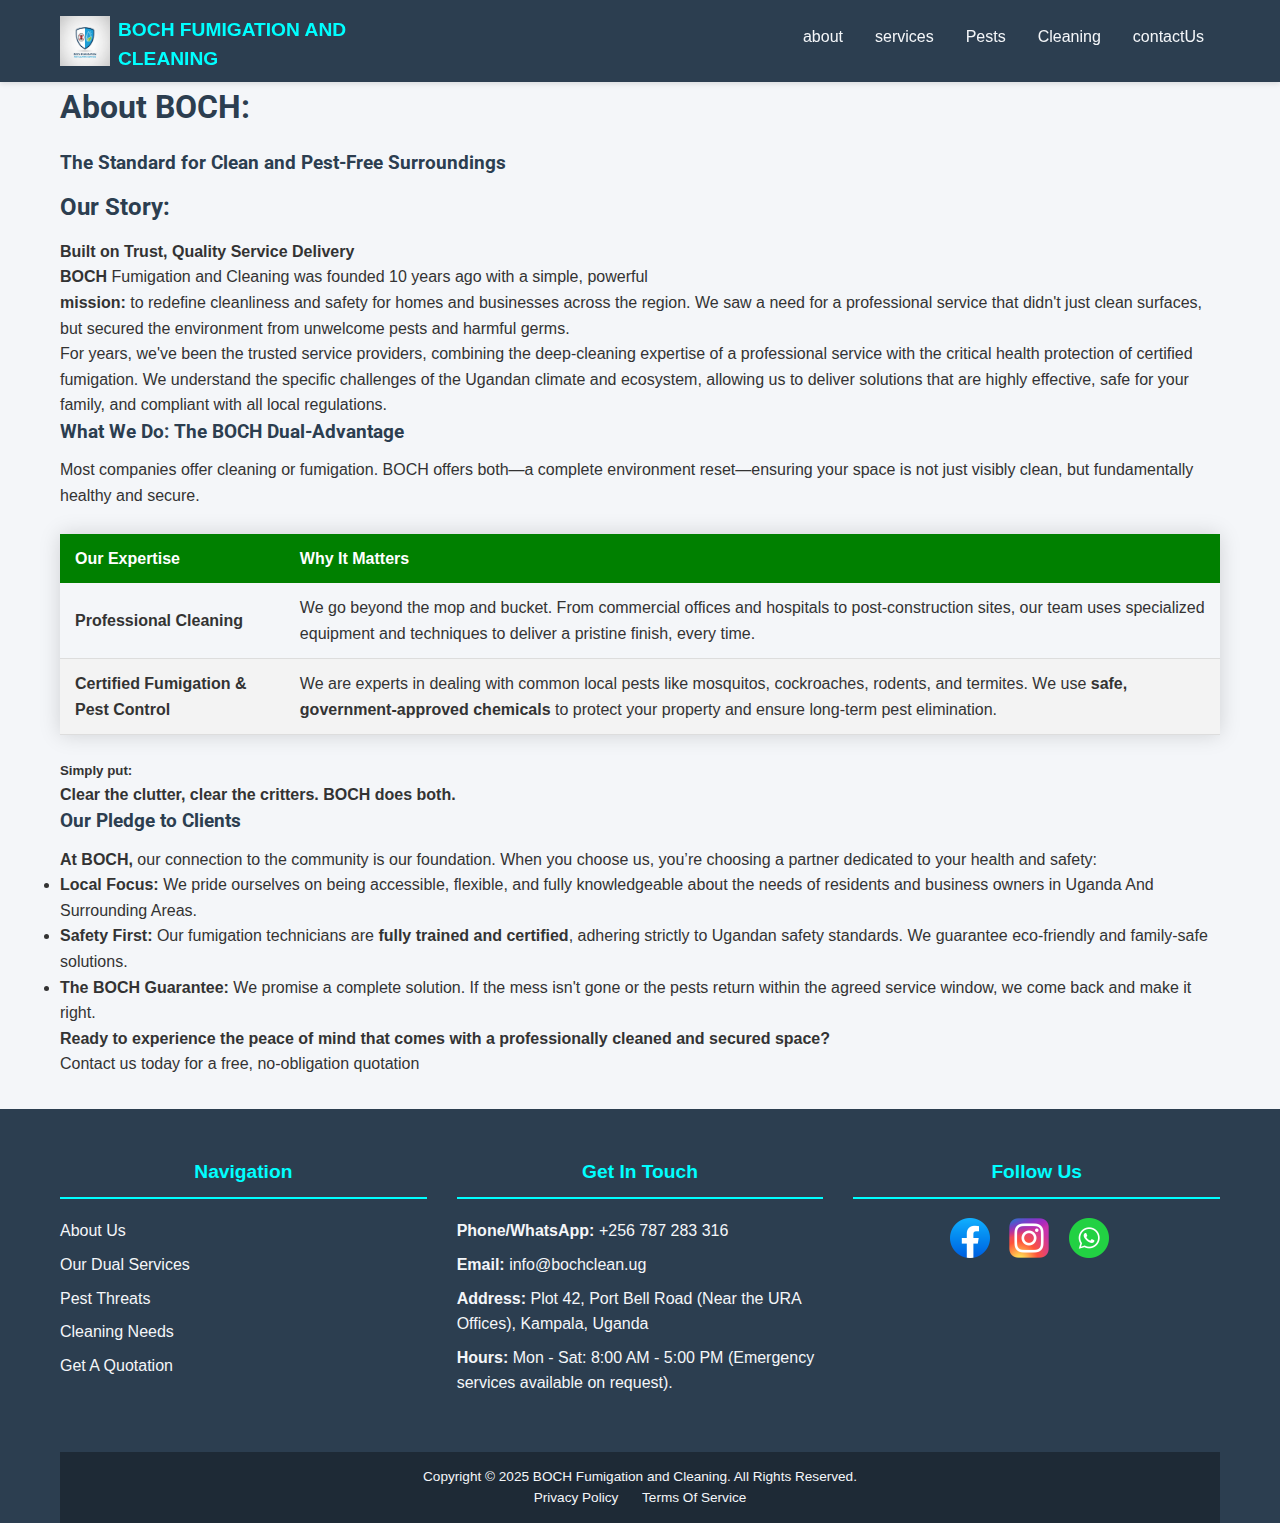
<file: about/index.html>
<!DOCTYPE html>
<html lang="en">

<head>
    <meta charset="UTF-8">
    <meta name="viewport" content="width=device-width, initial-scale=1.0">
    <title>About BOCH Fumigation</title>
    <link rel="icon" type="image/png" sizes="32x32" href="../assets/logos/BOCH_Logo.png">
    <link rel="apple-touch-icon" sizes="180x180" href="../assets/logos/BOCH_Logo.png">
    <link rel="stylesheet" href="../assets/css/style.css">
    <link rel="stylesheet" href="../assets/css/tables.css">
</head>

<body>

    <header class="header-bar">
        <div class="container heading">
            <div class="logo">
                <a href="../">
                    <div class="c-logo-name">
                        <img src="../assets/logos/BOCH_Logo.png" alt="BOCH_Logo" width="50" height="50">
                        <div class="c-name">
                            <p>BOCH FUMIGATION AND</p>
                            <p>CLEANING</p>
                        </div>
                    </div>
                </a>
            </div>
            <nav>
                <button class="menu-toggle" aria-expanded="false" aria-controls="menu-list">
                    <img src="../assets/icons/menu_40x40.svg" class="open-menu" alt="Menu Open">
                    <img src="../assets/icons/close_40x40.svg" class="close-menu" alt="Close Menu">
                </button>
                <ul class="nav-menu-list" id="menu-list">
                    <a href="../about">
                        <li>about</li>
                    </a>
                    <a href="../services">
                        <li>services</li>
                    </a>
                    <a href="../pests">
                        <li>Pests</li>
                    </a>
                    <a href="../cleaning">
                        <li>Cleaning</li>
                    </a>
                    <a href="../contactUs">
                        <li>contactUs</li>
                    </a>
                </ul>
            </nav>
        </div>

    </header>

    <div class="container">
        <h1>About BOCH:</h1>
        <h3>The Standard for Clean and Pest-Free Surroundings</h3>
        <h2>Our Story:</h2>
        <h4>Built on Trust, Quality Service Delivery</h4>
        <p><b>BOCH</b> Fumigation and Cleaning was founded 10 years ago with a simple, powerful </p>
        <p><b>mission: </b>to redefine cleanliness and safety for homes and businesses across the region. We saw a need
            for
            a
            professional service that didn't just clean surfaces, but secured the environment from unwelcome pests and
            harmful
            germs.</p>
        <p>For years, we've been the trusted service providers, combining the deep-cleaning expertise of a professional
            service
            with the critical health protection of certified fumigation. We understand the specific challenges of the
            Ugandan
            climate and ecosystem, allowing us to deliver solutions that are highly effective, safe for your family, and
            compliant with all local regulations.</p>
        <h3>What We Do: The BOCH Dual-Advantage</h3>
        <p>Most companies offer cleaning or fumigation. BOCH offers both—a complete environment reset—ensuring your
            space is
            not
            just visibly clean, but fundamentally healthy and secure.</p>
        <table>
            <thead>
                <tr>
                    <th>Our Expertise</th>
                    <th>Why It Matters</th>
                </tr>
            </thead>
            <tbody>
                <tr>
                    <td><b>Professional Cleaning</b></td>
                    <td>
                        <p>We go beyond the mop and bucket. From commercial offices and hospitals to post-construction
                            sites,
                            our team uses specialized equipment and techniques to deliver a pristine finish, every time.
                        </p>
                    </td>
                </tr>
                <tr>
                    <td><b>Certified Fumigation & Pest Control</b></td>
                    <td>
                        <p>We are experts in dealing with common local pests like mosquitos, cockroaches, rodents, and
                            termites.
                            We use <b>safe, government-approved chemicals</b> to protect your property and ensure
                            long-term
                            pest
                            elimination.</p>
                    </td>
                </tr>
            </tbody>
        </table>
        <p><b>
                <h5>Simply put:</h5> Clear the clutter, clear the critters. BOCH does both.
            </b></p>
        <h3>Our Pledge to Clients</h3>
        <p><b>At BOCH,</b> our connection to the community is our foundation. When you choose us, you’re choosing a
            partner
            dedicated to your health and safety:</p>
        <ul>
            <li><b>Local Focus:</b> We pride ourselves on being accessible, flexible, and fully knowledgeable about the
                needs of
                residents and business owners in Uganda And Surrounding Areas.</li>
            <li><b>Safety First: </b> Our fumigation technicians are <b>fully trained and certified</b>, adhering
                strictly
                to
                Ugandan safety standards. We guarantee eco-friendly and family-safe solutions.</li>
            <li><b>The BOCH Guarantee: </b> We promise a complete solution. If the mess isn't gone or the pests return
                within
                the agreed service window, we come back and make it right.</li>
        </ul>
        <p><b>Ready to experience the peace of mind that comes with a professionally cleaned and secured space?</b></p>
        <p>Contact us today for a free, no-obligation quotation</p>
    </div>

    <footer class="footer-bar">
        <div class="container">
            <div class="main-footer">
                <div class="footer-col for-navigation">
                    <ul>
                        <h4>Navigation</h4>
                        <a href="../about">
                            <li>About Us</li>
                        </a>
                        <a href="../services">
                            <li>Our Dual Services</li>
                        </a>
                        <a href="../pests">
                            <li>Pest Threats</li>
                        </a>
                        <a href="../cleaning">
                            <li>Cleaning Needs</li>
                        </a>
                        <a href="../contactUs">
                            <li>Get A Quotation</li>
                        </a>
                    </ul>
                </div>
                <div class="footer-col for-contacts">
                    <h4>Get In Touch</h4>
                    <ul>
                        <li><b>Phone/WhatsApp:</b> +256 787 283 316</li>
                        <li><b>Email:</b> info@bochclean.ug</li>
                        <li><b>Address: </b> Plot 42, Port Bell Road (Near the URA Offices), Kampala, Uganda</li>
                        <li><b>Hours:</b> Mon - Sat: 8:00 AM - 5:00 PM (Emergency services available on request).
                        </li>
                    </ul>

                </div>
                <div class="footer-col for-socials">
                    <h4>Follow Us</h4>
                    <a href="https://www.facebook.com/boch44services"><i class="boch-facebook"><img
                                src="../assets/logos/facebook_logo.png" alt="Boch-Facebook" width="40"></i></a>
                    <a href="https://www.instagram.com/boch_cleaning_and_fumigation_s"><i class="boch-instagram"><img
                                src="../assets/logos/Instagram_logo.png" alt="Boch-Instagram" width="40"></i></a>
                    <a href="https://wa.me/256787283316"><i class="boch-whatsapp"><img
                                src="../assets/logos/WhatsApp_logo_green.png" alt="Boch-WhatasApp" width="40"></i></a>
                </div>
            </div>
            <div class="bottom-bar">
                <p>Copyright &copy 2025 BOCH Fumigation and Cleaning. All Rights Reserved.</p>
                <a href="../privacy_policy"><span>Privacy Policy</span></a>
                <a href="../terms_of_service"><span>Terms Of Service</span></a>
            </div>
        </div>

    </footer>
    <script src="../assets/js/nav-menu.js" defer></script>

</body>

</html>
</file>
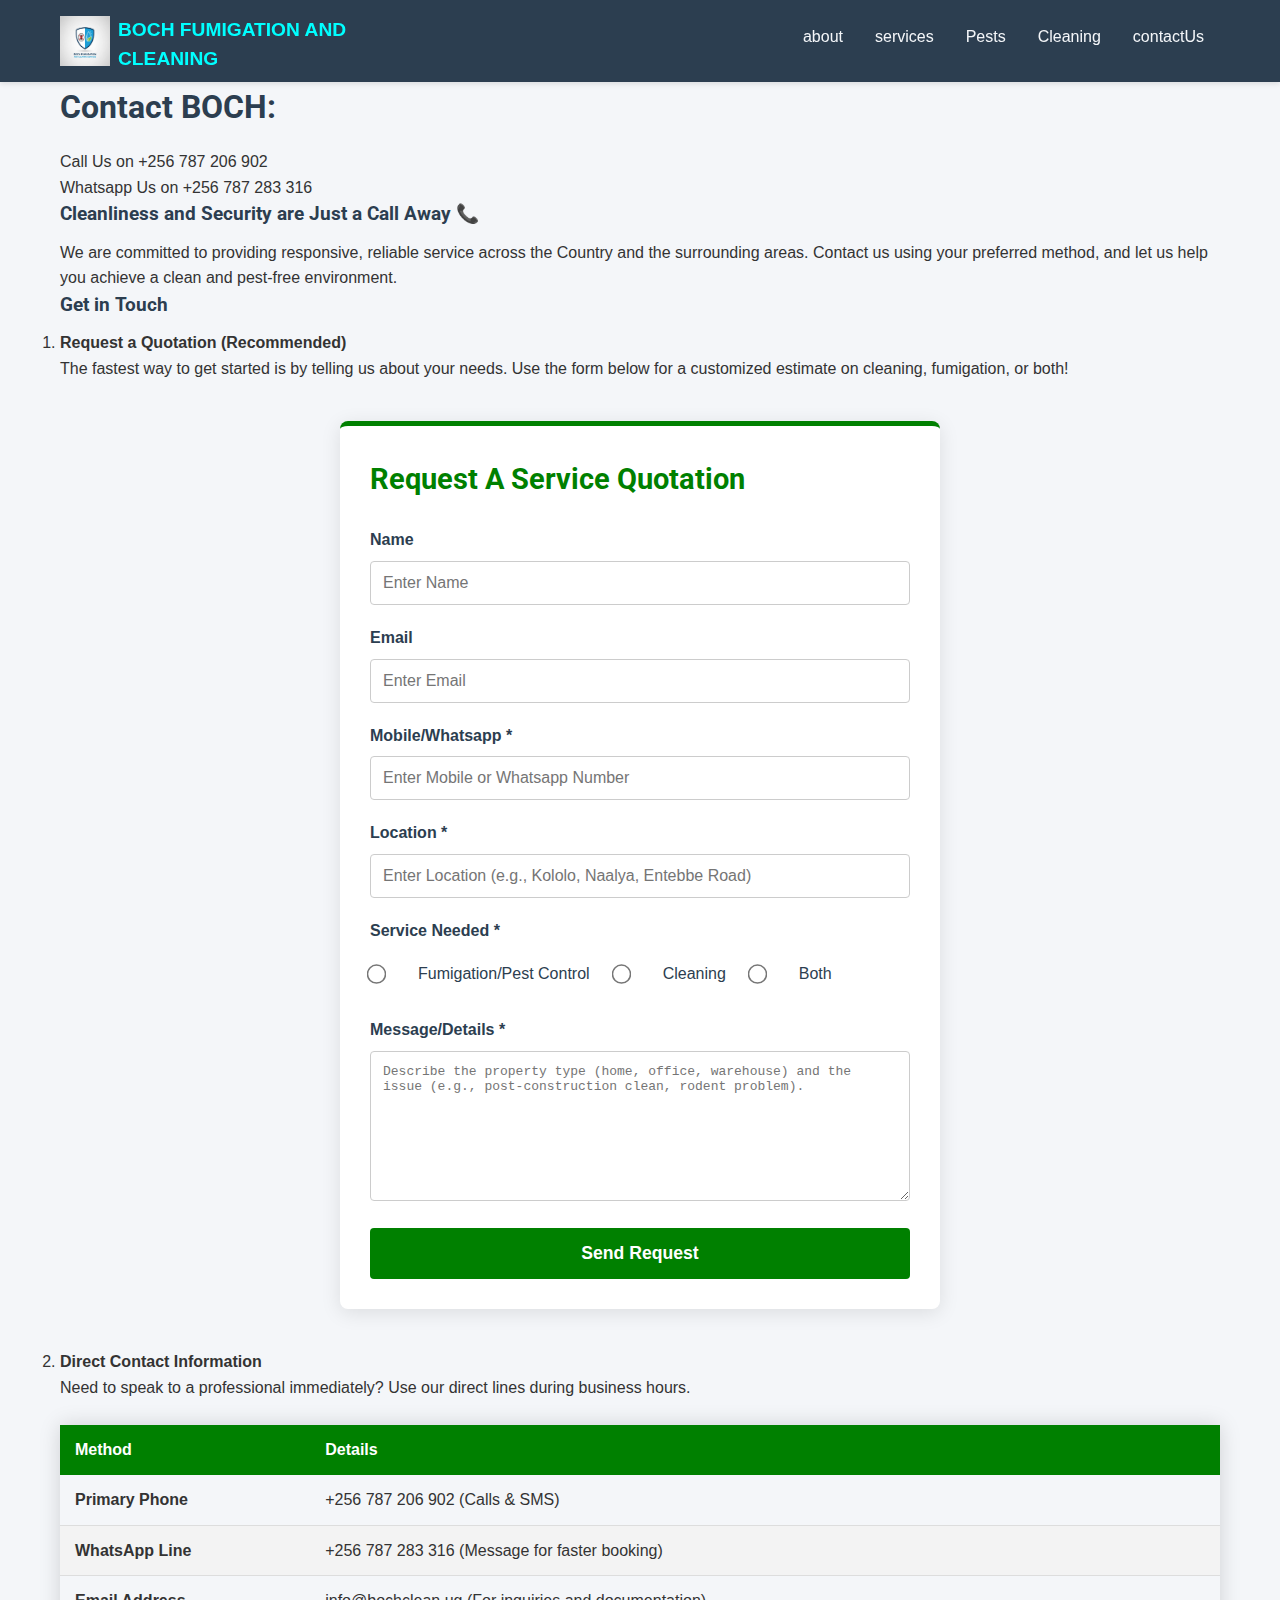
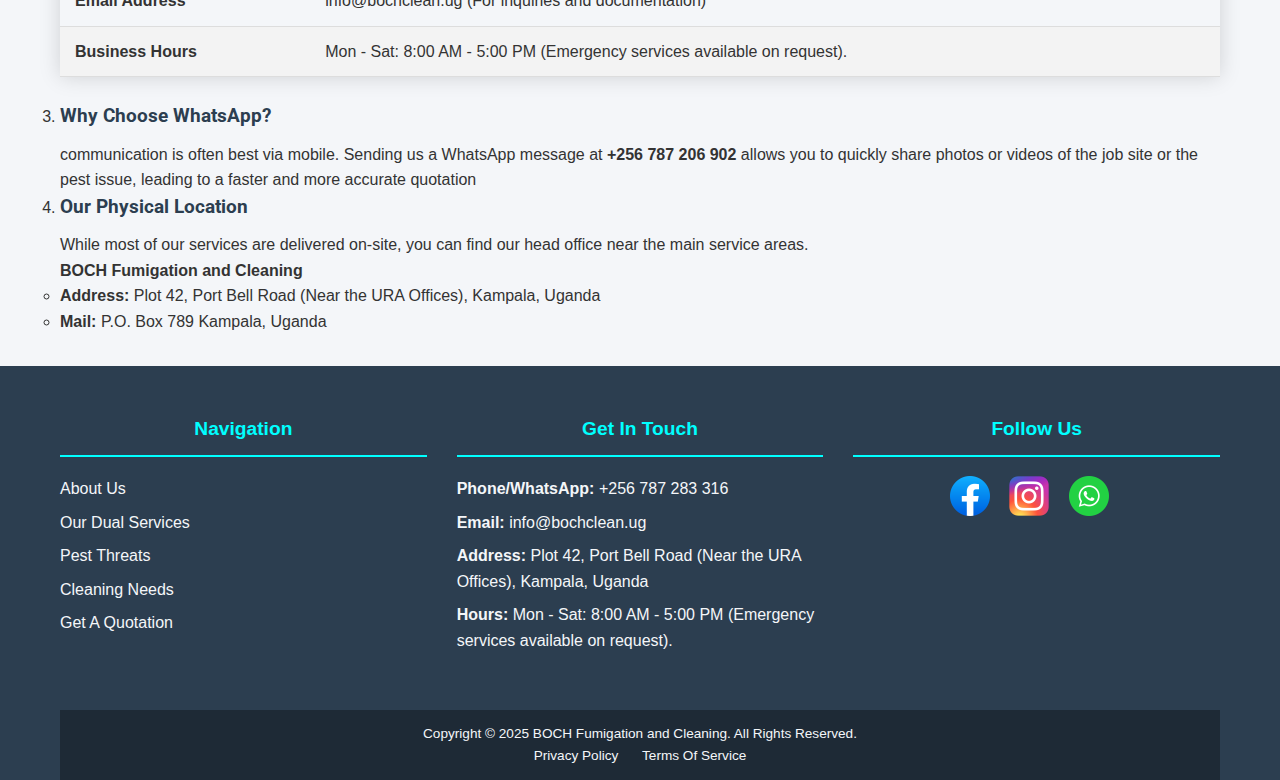
<file: contactUs/index.html>
<!DOCTYPE html>
<html lang="en">

<head>
    <meta charset="UTF-8">
    <meta name="viewport" content="width=device-width, initial-scale=1.0">
    <title>Contact BOCH Fumigation</title>
    <link rel="icon" type="image/png" sizes="32x32" href="../assets/logos/BOCH_Logo.png">
    <link rel="apple-touch-icon" sizes="180x180" href="../assets/logos/BOCH_Logo.png">
    <link rel="stylesheet" href="../assets/css/style.css">
    <link rel="stylesheet" href="../assets/css/tables.css">
    <link rel="stylesheet" href="../assets/css/forms.css">
</head>

<body>

    <header class="header-bar">
        <div class="container heading">
            <div class="logo">
                <a href="../">
                    <div class="c-logo-name">
                        <img src="../assets/logos/BOCH_Logo.png" alt="BOCH_Logo" width="50" height="50">
                        <div class="c-name">
                            <p>BOCH FUMIGATION AND</p>
                            <p>CLEANING</p>
                        </div>
                    </div>
                </a>
            </div>
            <nav>
                <button class="menu-toggle" aria-expanded="false" aria-controls="menu-list">
                    <img src="../assets/icons/menu_40x40.svg" class="open-menu" alt="Menu Open">
                    <img src="../assets/icons/close_40x40.svg" class="close-menu" alt="Close Menu">
                </button>
                <ul class="nav-menu-list" id="menu-list">
                    <a href="../about">
                        <li>about</li>
                    </a>
                    <a href="../services">
                        <li>services</li>
                    </a>
                    <a href="../pests">
                        <li>Pests</li>
                    </a>
                    <a href="../cleaning">
                        <li>Cleaning</li>
                    </a>
                    <a href="../contactUs">
                        <li>contactUs</li>
                    </a>
                </ul>
            </nav>
        </div>

    </header>

    <div class="container">
        <h1>Contact BOCH: </h1>
        <div class="call-to-action">
            <p>Call Us on +256 787 206 902</p>
            <p>Whatsapp Us on +256 787 283 316</p>
            <!-- <p>Email Us on </p> -->
        </div>
        <h3>Cleanliness and Security are Just a Call Away 📞</h3>
        <p>We are committed to providing responsive, reliable service across the Country and the surrounding areas.
            Contact
            us
            using your preferred method, and let us help you achieve a clean and pest-free environment.</p>
        <h3>Get in Touch</h3>
        <ol>
            <li><b>Request a Quotation (Recommended)</b>
                <p>The fastest way to get started is by telling us about your needs. Use the form below for a customized
                    estimate on cleaning, fumigation, or both!</p>
                <form action="" id="form" class="form" novalidate>
                    <h2>Request A Service Quotation</h2>
                    <div class="form-group">
                        <label for="full-name">Name</label>
                        <input type="text" name="full-name" id="full-name" placeholder="Enter Name">
                    </div>
                    <div class="form-group">
                        <label for="user-email">Email</label>
                        <input type="email" name="user-email" id="user-email" placeholder="Enter Email">
                    </div>
                    <div class="form-group">
                        <label for="mobile">Mobile/Whatsapp *</label>

                        <input type="text" name="mobile" id="mobile" required
                            placeholder="Enter Mobile or Whatsapp Number">
                    </div>
                    <div class="form-group">
                        <label for="location">Location *</label>
                        <input type="text" name="location" id="location" required
                            placeholder="Enter Location (e.g., Kololo, Naalya, Entebbe Road)">
                    </div>
                    <div class="form-group service-type">
                        <label>Service Needed *</label>
                        <div class="radio-options">
                            <input type="radio" id="fumigation" name="serviceType" value="fumigation">
                            <label for="fumigation">Fumigation/Pest Control</label>
                            <input type="radio" name="service" id="cleaning" name="serviceType" value="cleaning">
                            <label for="cleaning">Cleaning</label>
                            <input type="radio" name="service" id="both" name="serviceType" value="both">
                            <label for="both">Both</label>
                        </div>
                    </div>
                    <div class="form-group">
                        <label for="description">Message/Details *</label>
                        <textarea name="description" id="description" required
                            placeholder="Describe the property type (home, office, warehouse) and the issue (e.g., post-construction clean, rodent problem)."></textarea>
                    </div>


                    <button type="submit" class="submit-button">Send Request</button>
                    <p id="form-alert-meassage" class="message-area"></p>
                </form>
            </li>
            <li><b>Direct Contact Information</b>
                <p>Need to speak to a professional immediately? Use our direct lines during business hours.</p>
                <table>
                    <thead>
                        <tr>
                            <th>Method</th>
                            <th>Details</th>
                        </tr>
                    </thead>
                    <tbody>
                        <tr>
                            <td><b>Primary Phone</b></td>
                            <td>
                                <p>+256 787 206 902 (Calls & SMS)</p>
                            </td>
                        </tr>
                        <tr>
                            <td><b>WhatsApp Line</b></td>
                            <td>
                                <p>+256 787 283 316 (Message for faster booking)</p>
                            </td>
                        </tr>
                        <tr>
                            <td><b>Email Address</b></td>
                            <td>
                                <p>info@bochclean.ug (For inquiries and documentation)</p>
                            </td>
                        </tr>
                        <tr>
                            <td><b>Business Hours</b></td>
                            <td>
                                <p>Mon - Sat: 8:00 AM - 5:00 PM (Emergency services available on request).</p>
                            </td>
                        </tr>
                    </tbody>
                </table>
            </li>
            <li>
                <h3>Why Choose WhatsApp?</h3>
                <p>communication is often best via mobile. Sending us a WhatsApp message at <b>+256 787 206 902</b>
                    allows
                    you
                    to quickly share photos or videos of the job site or the pest issue, leading to a faster and more
                    accurate
                    quotation</p>
            </li>
            <li>
                <h3>Our Physical Location</h3>
                <p>While most of our services are delivered on-site, you can find our head office near the main service
                    areas.
                </p>
                <p><b>BOCH Fumigation and Cleaning</b></p>
                <ul>
                    <li><b>Address: </b> Plot 42, Port Bell Road (Near the URA Offices), Kampala, Uganda</li>
                    <li><b>Mail: </b> P.O. Box 789 Kampala, Uganda</li>
                </ul>

            </li>
        </ol>

    </div>

    <footer class="footer-bar">
        <div class="container">
            <div class="main-footer">
                <div class="footer-col for-navigation">
                    <ul>
                        <h4>Navigation</h4>
                        <a href="../about">
                            <li>About Us</li>
                        </a>
                        <a href="../services">
                            <li>Our Dual Services</li>
                        </a>
                        <a href="../pests">
                            <li>Pest Threats</li>
                        </a>
                        <a href="../cleaning">
                            <li>Cleaning Needs</li>
                        </a>
                        <a href="../contactUs">
                            <li>Get A Quotation</li>
                        </a>
                    </ul>
                </div>
                <div class="footer-col for-contacts">
                    <h4>Get In Touch</h4>
                    <ul>
                        <li><b>Phone/WhatsApp:</b> +256 787 283 316</li>
                        <li><b>Email:</b> info@bochclean.ug</li>
                        <li><b>Address: </b> Plot 42, Port Bell Road (Near the URA Offices), Kampala, Uganda</li>
                        <li><b>Hours:</b> Mon - Sat: 8:00 AM - 5:00 PM (Emergency services available on request).
                        </li>
                    </ul>

                </div>
                <div class="footer-col for-socials">
                    <h4>Follow Us</h4>
                    <a href="https://www.facebook.com/boch44services"><i class="boch-facebook"><img
                                src="../assets/logos/facebook_logo.png" alt="Boch-Facebook" width="40"></i></a>
                    <a href="https://www.instagram.com/boch_cleaning_and_fumigation_s"><i class="boch-instagram"><img
                                src="../assets/logos/Instagram_logo.png" alt="Boch-Instagram" width="40"></i></a>
                    <a href="https://wa.me/256787283316"><i class="boch-whatsapp"><img
                                src="../assets/logos/WhatsApp_logo_green.png" alt="Boch-WhatasApp" width="40"></i></a>
                </div>
            </div>
            <div class="bottom-bar">
                <p>Copyright &copy 2025 BOCH Fumigation and Cleaning. All Rights Reserved.</p>
                <a href="../privacy_policy"><span>Privacy Policy</span></a>
                <a href="../terms_of_service"><span>Terms Of Service</span></a>
            </div>
        </div>

    </footer>
    <script src="../assets/js/nav-menu.js" defer></script>
    <script src="../assets/js/forms-control.js" defer></script>

</body>

</html>
</file>
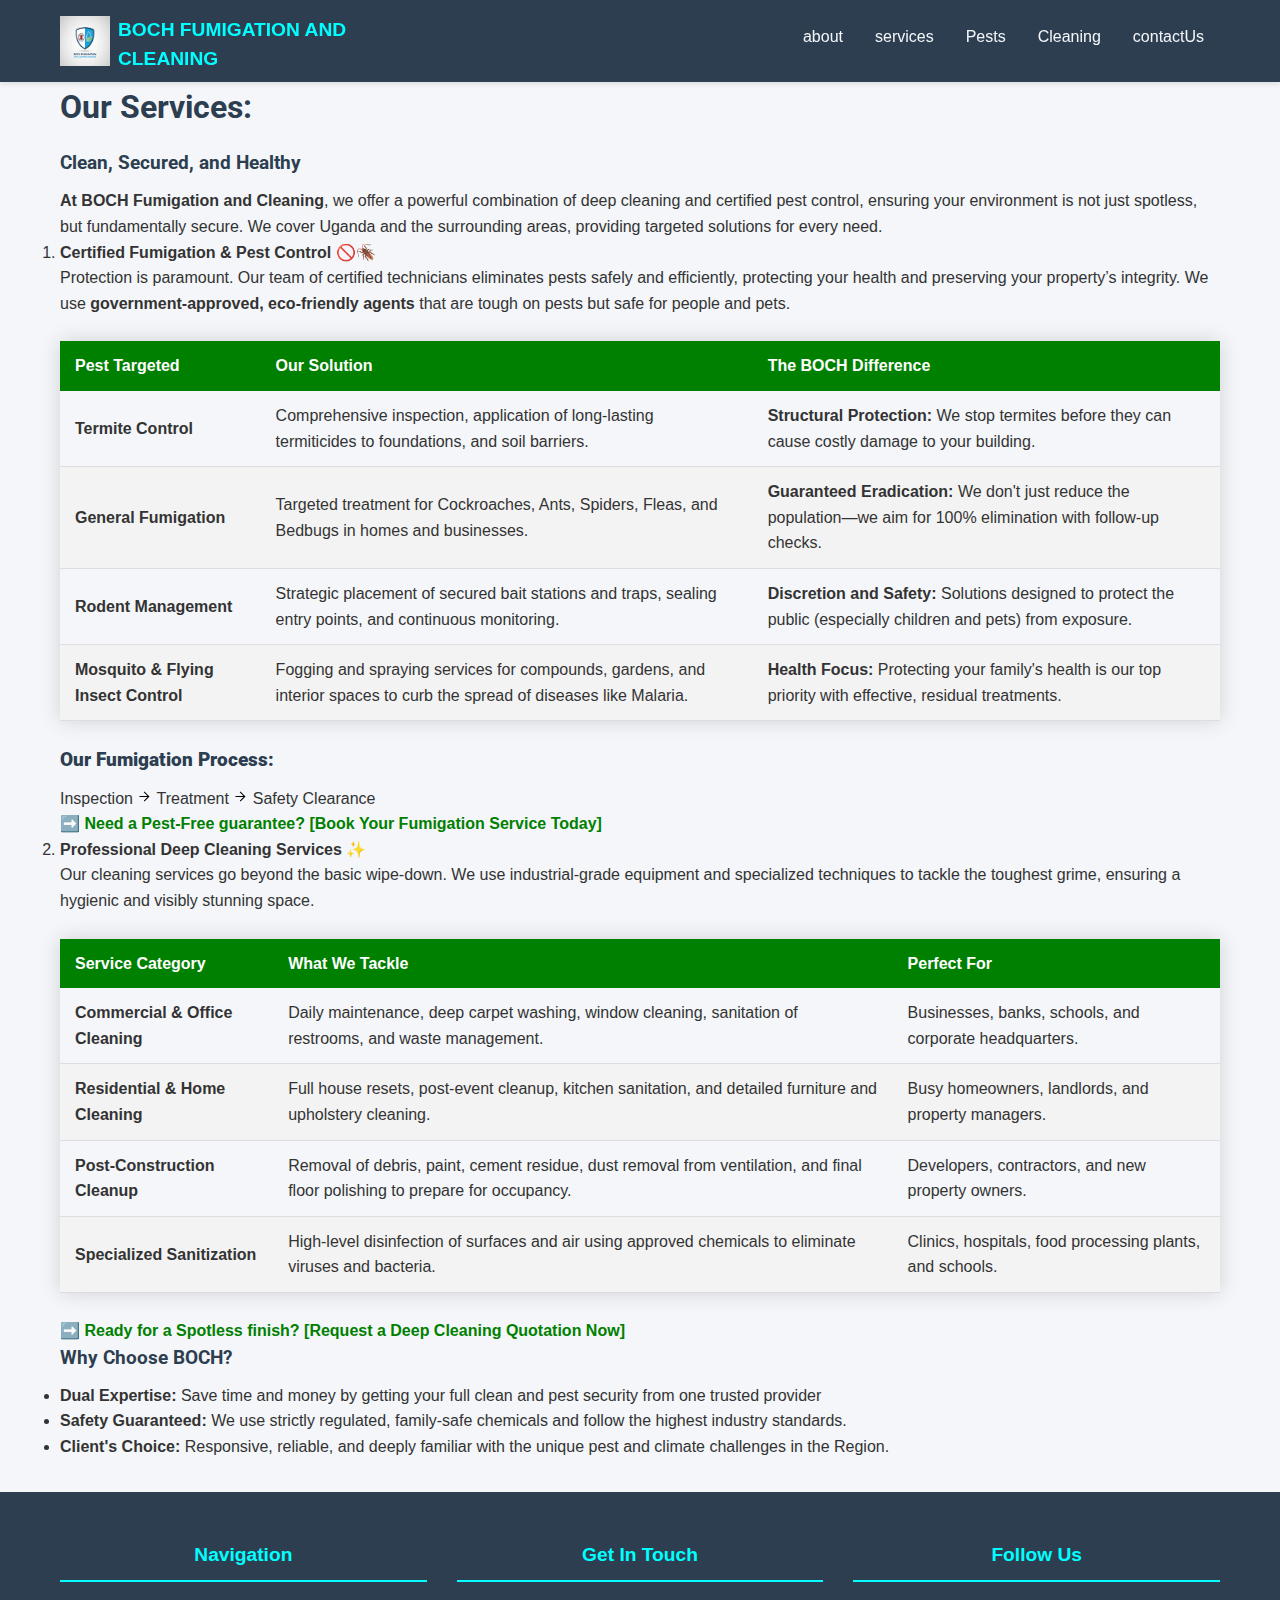
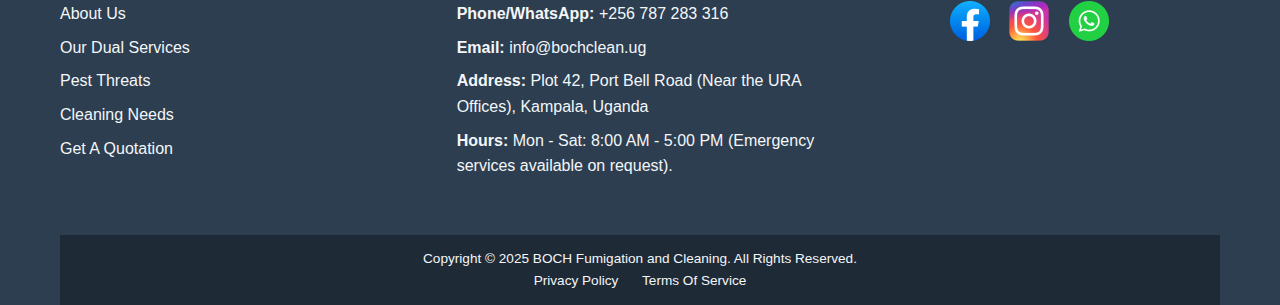
<file: services/index.html>
<!DOCTYPE html>
<html lang="en">

<head>
    <meta charset="UTF-8">
    <meta name="viewport" content="width=device-width, initial-scale=1.0">
    <title>BOCH Fumigation Services</title>
    <link rel="icon" type="image/png" sizes="32x32" href="../assets/logos/BOCH_Logo.png">
    <link rel="apple-touch-icon" sizes="180x180" href="../assets/logos/BOCH_Logo.png">
    <link rel="stylesheet" href="../assets/css/style.css">
    <link rel="stylesheet" href="../assets/css/tables.css">
</head>

<body>

    <header class="header-bar">
        <div class="container heading">
            <div class="logo">
                <a href="../">
                    <div class="c-logo-name">
                        <img src="../assets/logos/BOCH_Logo.png" alt="BOCH_Logo" width="50" height="50">
                        <div class="c-name">
                            <p>BOCH FUMIGATION AND</p>
                            <p>CLEANING</p>
                        </div>
                    </div>
                </a>
            </div>
            <nav>
                <button class="menu-toggle" aria-expanded="false" aria-controls="menu-list">
                    <img src="../assets/icons/menu_40x40.svg" class="open-menu" alt="Menu Open">
                    <img src="../assets/icons/close_40x40.svg" class="close-menu" alt="Close Menu">
                </button>
                <ul class="nav-menu-list" id="menu-list">
                    <a href="../about">
                        <li>about</li>
                    </a>
                    <a href="../services">
                        <li>services</li>
                    </a>
                    <a href="../pests">
                        <li>Pests</li>
                    </a>
                    <a href="../cleaning">
                        <li>Cleaning</li>
                    </a>
                    <a href="../contactUs">
                        <li>contactUs</li>
                    </a>
                </ul>
            </nav>
        </div>

    </header>
    <div class="container">
        <h1>Our Services: </h1>
        <h3>Clean, Secured, and Healthy</h3>
        <p><b>At BOCH Fumigation and Cleaning</b>, we offer a powerful combination of deep cleaning and certified pest
            control,
            ensuring your environment is not just spotless, but fundamentally secure. We cover Uganda and the
            surrounding
            areas,
            providing targeted solutions for every need.</p>
        <ol>
            <li><b>Certified Fumigation & Pest Control 🚫🪳</b>
                <p>Protection is paramount. Our team of certified technicians eliminates pests safely and efficiently,
                    protecting your health and preserving your property’s integrity. We use <b>government-approved,
                        eco-friendly
                        agents</b> that are tough on pests but safe for people and pets.</p>
                <table>
                    <thead>
                        <tr>
                            <th>Pest Targeted</th>
                            <th>Our Solution</th>
                            <th>The BOCH Difference</th>
                        </tr>
                    </thead>
                    <tbody>
                        <tr>
                            <td><b>Termite Control</b></td>
                            <td>
                                <p>Comprehensive inspection, application of long-lasting termiticides to foundations,
                                    and
                                    soil
                                    barriers.</p>
                            </td>
                            <td>
                                <p><b>Structural Protection:</b> We stop termites before they can cause costly damage to
                                    your
                                    building.</p>
                            </td>
                        </tr>
                        <tr>
                            <td><b>General Fumigation</b></td>
                            <td>
                                <p>Targeted treatment for Cockroaches, Ants, Spiders, Fleas, and Bedbugs in homes and
                                    businesses.</p>
                            </td>
                            <td>
                                <p><b>Guaranteed Eradication:</b> We don't just reduce the population—we aim for 100%
                                    elimination with follow-up checks.</p>
                            </td>
                        </tr>
                        <tr>
                            <td><b>Rodent Management</b></td>
                            <td>
                                <p>Strategic placement of secured bait stations and traps, sealing entry points, and
                                    continuous
                                    monitoring.</p>
                            </td>
                            <td>
                                <p><b>Discretion and Safety:</b> Solutions designed to protect the public (especially
                                    children
                                    and pets) from exposure.</p>
                            </td>
                        </tr>
                        <tr>
                            <td><b>Mosquito & Flying Insect Control</b></td>
                            <td>
                                <p>Fogging and spraying services for compounds, gardens, and interior spaces to curb the
                                    spread
                                    of diseases like Malaria.</p>
                            </td>
                            <td>
                                <p><b>Health Focus:</b> Protecting your family's health is our top priority with
                                    effective,
                                    residual treatments.</p>
                            </td>
                        </tr>
                    </tbody>
                </table>
                <p><b>
                        <h3>Our Fumigation Process:</h3>
                    </b> Inspection <img src="../assets/icons/arrow_forward_40x40.svg" width="15"
                        alt="Then Followed By">
                    Treatment <img src="../assets/icons/arrow_forward_40x40.svg" width="15" alt="Then Followed By">
                    Safety
                    Clearance</p>
                <a href="../contactUs" class="calling-to-action">
                    Need a Pest-Free guarantee? [Book Your Fumigation Service Today]
                </a>
            </li>
            <li><b>Professional Deep Cleaning Services ✨</b>
                <p>Our cleaning services go beyond the basic wipe-down. We use industrial-grade equipment and
                    specialized
                    techniques to tackle the toughest grime, ensuring a hygienic and visibly stunning space.</p>
                <table>
                    <thead>
                        <tr>
                            <th>Service Category</th>
                            <th>What We Tackle</th>
                            <th>Perfect For</th>
                        </tr>
                    </thead>
                    <tbody>
                        <tr>
                            <td><b>Commercial & Office Cleaning</b></td>
                            <td>
                                <p>Daily maintenance, deep carpet washing, window cleaning, sanitation of restrooms, and
                                    waste
                                    management.</p>
                            </td>
                            <td>
                                <p>Businesses, banks, schools, and corporate headquarters.</p>
                            </td>
                        </tr>
                        <tr>
                            <td><b>Residential & Home Cleaning</b></td>
                            <td>
                                <p>Full house resets, post-event cleanup, kitchen sanitation, and detailed furniture and
                                    upholstery cleaning.</p>
                            </td>
                            <td>
                                <p>Busy homeowners, landlords, and property managers.</p>
                            </td>
                        </tr>
                        <tr>
                            <td><b>Post-Construction Cleanup</b></td>
                            <td>
                                <p>Removal of debris, paint, cement residue, dust removal from ventilation, and final
                                    floor
                                    polishing to prepare for occupancy.</p>
                            </td>
                            <td>
                                <p>Developers, contractors, and new property owners.</p>
                            </td>
                        </tr>
                        <tr>
                            <td><b>Specialized Sanitization</b></td>
                            <td>
                                <p>High-level disinfection of surfaces and air using approved chemicals to eliminate
                                    viruses
                                    and
                                    bacteria.</p>
                            </td>
                            <td>
                                <p>Clinics, hospitals, food processing plants, and schools.</p>
                            </td>
                        </tr>
                    </tbody>
                </table>
                <a href="../contactUs" class="calling-to-action">
                    Ready for a Spotless finish? [Request a Deep Cleaning Quotation Now]
                </a>
            </li>
        </ol>

        <h3>Why Choose BOCH?</h3>
        <ul>
            <li><b>Dual Expertise: </b> Save time and money by getting your full clean and pest security from one
                trusted
                provider</li>
            <li><b>Safety Guaranteed:</b> We use strictly regulated, family-safe chemicals and follow the highest
                industry
                standards.</li>
            <li><b>Client's Choice: </b> Responsive, reliable, and deeply familiar with the unique pest and climate
                challenges
                in the Region.</li>
        </ul>
    </div>

    <footer class="footer-bar">
        <div class="container">
            <div class="main-footer">
                <div class="footer-col for-navigation">
                    <ul>
                        <h4>Navigation</h4>
                        <a href="../about">
                            <li>About Us</li>
                        </a>
                        <a href="../services">
                            <li>Our Dual Services</li>
                        </a>
                        <a href="../pests">
                            <li>Pest Threats</li>
                        </a>
                        <a href="../cleaning">
                            <li>Cleaning Needs</li>
                        </a>
                        <a href="../contactUs">
                            <li>Get A Quotation</li>
                        </a>
                    </ul>
                </div>
                <div class="footer-col for-contacts">
                    <h4>Get In Touch</h4>
                    <ul>
                        <li><b>Phone/WhatsApp:</b> +256 787 283 316</li>
                        <li><b>Email:</b> info@bochclean.ug</li>
                        <li><b>Address: </b> Plot 42, Port Bell Road (Near the URA Offices), Kampala, Uganda</li>
                        <li><b>Hours:</b> Mon - Sat: 8:00 AM - 5:00 PM (Emergency services available on request).
                        </li>
                    </ul>

                </div>
                <div class="footer-col for-socials">
                    <h4>Follow Us</h4>
                    <a href="https://www.facebook.com/boch44services"><i class="boch-facebook"><img
                                src="../assets/logos/facebook_logo.png" alt="Boch-Facebook" width="40"></i></a>
                    <a href="https://www.instagram.com/boch_cleaning_and_fumigation_s"><i class="boch-instagram"><img
                                src="../assets/logos/Instagram_logo.png" alt="Boch-Instagram" width="40"></i></a>
                    <a href="https://wa.me/256787283316"><i class="boch-whatsapp"><img
                                src="../assets/logos/WhatsApp_logo_green.png" alt="Boch-WhatasApp" width="40"></i></a>
                </div>
            </div>
            <div class="bottom-bar">
                <p>Copyright &copy 2025 BOCH Fumigation and Cleaning. All Rights Reserved.</p>
                <a href="../privacy_policy"><span>Privacy Policy</span></a>
                <a href="../terms_of_service"><span>Terms Of Service</span></a>
            </div>
        </div>

    </footer>
    <script src="../assets/js/nav-menu.js" defer></script>
</body>

</html>
</file>
<file: assets/css/style.css>
@font-face {
    font-family: 'Roboto';
    src: url('../fonts/Roboto-VariableFont_wdth\,wght.ttf');
    font-style: normal;
    font-display: swap;
}

@font-face {
    font-family: 'Open Sans Regular';
    src: url('../fonts/OpenSans-VariableFont_wdth\,wght.ttf');
    ;
    font-style: normal;
    font-display: swap;
}

@font-face {
    font-family: 'Open Sans Bold';
    src: url('../fonts/OpenSans-VariableFont_wdth\,wght.ttf');
    font-style: normal;
    font-display: swap;
}

/* ================================================= */
/* 1. Global Reset and Variables */
/* ================================================= */
:root {
    --color-primary: #008000;
    /* Deep Green (Trust, Nature, Growth) */
    --color-secondary: #00ffff;
    /* Gold/Yellow (Excellence, Attention) */
    --color-dark: #2c3e50;
    /* Dark Blue/Charcoal (Professionalism) */
    --color-light: #f4f6f9;
    /* Off-White/Light Gray (Cleanliness) */
    --color-text: #333;

    --font-heading: 'Roboto', sans-serif;
    --font-body: 'Open Sans', sans-serif;
}

* {
    margin: 0;
    padding: 0;
    box-sizing: border-box;
}

body {
    font-family: var(--font-body);
    line-height: 1.6;
    color: var(--color-text);
    background-color: var(--color-light);
}

h1,
h2,
h3 {
    font-family: var(--font-heading);
    color: var(--color-dark);
    margin-bottom: 0.5em;
}

/* ================================================= */
/* 2. Header and Navigation (from Footer structure) */
/* ================================================= */

header {
    background-color: var(--color-dark);
    color: var(--color-light);
    padding: 1em 0;
    box-shadow: 0 2px 5px rgba(0, 0, 0, 0.1);
    position: sticky;
    top: 0;
}

.container {
    max-width: 75rem;
    margin: 0 auto;
    padding: 0 1.25rem;
}

.heading {
    display: flex;
    justify-content: space-between;
}

.c-logo-name {
    display: flex;
    justify-content: space-between;
}

.c-name {
    height: 50px;
    line-height: 1.5;
    margin-left: .5rem;
    font-size: 1.2em;
    font-weight: bold;
    color: var(--color-secondary);
}

.logo a {
    text-decoration: none;
}

nav ul {
    display: flex;
    justify-content: space-between;
    align-items: center;
    list-style: none;
}

nav ul a {
    color: var(--color-light);
    text-decoration: none;
    padding: 0.5em 1em;
    transition: color 0.3s;
}

nav ul a:hover {
    color: var(--color-secondary);
}

.menu-toggle {
    display: none;
    border: none;
    background: none;
    cursor: pointer;
    padding: 0;
}

.close-menu {
    display: none;
}

@media (max-width: 768px) {
    .menu-toggle {
        display: block;
        position: relative;
        z-index: 101;
        /* for depth i.e. element with higehr positive z-index appears infront on another with less positive z-index */
    }

    .nav-menu-list {
        position: fixed;
        top: 0;
        right: -100%;
        width: 70%;
        height: 100vh;
        flex-direction: column;
        background-color: #2c3e50;
        padding: 80px 20px 20px;
        box-shadow: -5px 0 15px rgba(0, 0, 0, 0.2);
        transition: right .3s ease-in-out;
        z-index: 100;
    }

    /* For JavaScript Control */

    body.no-scroll {
        overflow: hidden;
    }

    /* When the Menu List is active pullit to the inside the Screen to the left */
    /* From -100 on the right of the screen to 0 towards the left of the screen */
    .nav-menu-list.active {
        right: 0;
    }

    /* When the Menu List is active DON'T Diplay The Menu Icon */
    .nav-menu-list.active .menu-toggle .open-menu,
    .menu-toggle.active .open-menu {
        display: none;
    }

    /* When the Menu List is active Diplay The Close Icon */
    .nav-menu-list.active .menu-toggle .close-menu,
    .menu-toggle.active .close-menu {
        display: block;
    }

    .for-socials {
        display: flex;
        flex-direction: column;
        gap: 1em;
    }
}


/* ================================================= */
/* 3. Hero Section (First Impression) */
/* ================================================= */

#hero {
    background: linear-gradient(rgba(44, 62, 80, 0.7), rgba(44, 62, 80, 0.7)),
        url('../assets/images/on_stairs.jpg') center/cover no-repeat;
    color: white;
    text-align: center;
    padding: 6em 20px;
    height: 60vh;
    display: flex;
    align-items: center;
    justify-content: center;
    flex-direction: column;
}

#hero h1 {
    color: white;
    font-size: 3em;
    margin-bottom: 0.2em;
}

#hero h3 {
    color: white;
    font-size: 1.2em;
    margin-bottom: 1.5em;
    max-width: 37.5rem;
}

.inquire-button button {
    display: inline-block;
    background-color: var(--color-primary);
    color: white;
    text-decoration: none;
    padding: 0.8em 2em;
    border-radius: 5px;
    font-weight: bold;
    font-size: 1.1em;
    transition: background-color 0.3s;
    border: none;
}

.inquire-button button:hover {
    background-color: #006400;
}

/* ================================================= */
/* 4. Services Overview Section */
/* ================================================= */
.outlets {
    padding-bottom: 2rem;
}

.call-center {
    margin-top: 2rem;
    font-weight: bold;
}

#about-overview {
    padding-top: 2rem;
}

.outlets a {
    text-decoration: none;
    color: var(--color-text);
}

.outlet-cards {
    display: flex;
    gap: 1.875rem;
    margin-top: .5em;
}

.outlet-card {
    flex: 1;
    background-color: white;
    padding: 2em;
    border-radius: .5rem;
    box-shadow: 0 4px 10px rgba(0, 0, 0, 0.05);
    text-align: left;
    border-top: 4px solid var(--color-primary);
}

.outlet-card h3 {
    color: var(--color-primary);
}

.calling-to-action::before {
    content: " ➡️ ";
}

.calling-to-action {
    text-decoration: none;
    color: var(--color-primary);
    font-weight: bold;
}

footer {
    background-color: var(--color-dark);
    color: var(--color-light);
    margin-top: 2rem;
}

.main-footer {
    display: flex;
    justify-content: space-between;
    gap: 1.875rem;
    padding: 3em 0;
}

.main-footer a {
    text-decoration: none;
    color: var(--color-light);
    transition: color 0.3s;
}

.footer-col a:hover {
    color: var(--color-secondary);
}


.footer-col {
    flex: 1;
    text-align: center;
}

.footer-col h4 {
    color: var(--color-secondary);
    font-size: 1.2em;
    margin-bottom: 1em;
    border-bottom: 2px solid var(--color-secondary);
    padding-bottom: 0.5em;
}

.footer-col ul {
    list-style: none;
}

.footer-col ul li {
    margin-bottom: 0.5em;
    text-align: left;
}

.for-socials a {
    margin-right: 15px;
}

.bottom-bar {
    background-color: #1e2a36;
    text-align: center;
    padding: 1em 0;
    font-size: 0.85em;
}

.bottom-bar a {
    color: var(--color-light);
    margin: 0 10px;
    text-decoration: none;
    transition: color 0.5s;
}

.bottom-bar a:hover {
    border-bottom: .5px solid var(--color-secondary);
    padding-bottom: 0.3em;

}
</file>
<file: assets/css/tables.css>
table {
    width: 100%;
    border-collapse: collapse;
    margin: 25px 0;
    font-size: 1em;
    min-width: 400px;
    box-shadow: 0 0 20px rgba(0, 0, 0, .15);
    font-family: Arial, Helvetica, sans-serif;
    overflow-x: auto;
}

table thead tr {
    background-color: #008000;
    color: #ffffff;
    text-align: left;
    font-weight: bold;
}

table th,
table td {
    padding: 12px 15px;
}

table tbody tr:nth-of-type(even) {
    background-color: #f3f3f3;
}

table tbody tr:hover {
    background-color: #e0f2e0;
    color: #000;
    border-bottom: 1px solid #dddddd;
}

table tbody tr {
    border-bottom: 1px solid #dddddd;
}

table tfoot td {
    padding: 10px 15px;
    font-size: .9em;
    font-style: italic;
    background-color: #f8f8f8;
    color: #555;
    border-top: 2px solid #ddd;
}

table caption {
    caption-side: top;
    padding: 10px;
    font-weight: bold;
    font-size: 1.2em;
    color: #333;
}
</file>
<file: assets/css/forms.css>
.form {
    max-width: 600px;
    margin: 40px auto;
    padding: 30px;
    border-radius: 8px;
    background-color: white;
    box-shadow: 0 4px 20px rgba(0, 0, 0, 0.1);
    border-top: 5px solid var(--color-primary);
}

.form h2 {
    color: var(--color-primary);
    margin-bottom: 25px;
    font-size: 1.8em;
}

.form-group {
    margin-bottom: 20px;
}

.form-group label {
    display: block;
    font-weight: 600;
    margin-bottom: 8px;
    color: var(--color-dark);
}

.form-group input:not([type="radio"]),
.form-group textarea {
    width: 100%;
    padding: 12px;
    border: 1px solid #ccc;
    border-radius: 4px;
    font-size: 1em;
    box-sizing: border-box;
    transition: border-color .3s;
}


.form-group input:not([type="radio"]):focus,
.form-group textarea:focus {
    border-color: var(--color-primary);
    outline: none;
    box-shadow: 0 0 0 2px rgba(0, 128, 0, 0.2);
}

.form-group textarea {
    min-height: 150px;
    resize: vertical;
}

.radio-options {
    display: flex;
    gap: 25px;
    padding: 10px 0;
}

.radio-options label {
    display: inline-flex;
    align-items: center;
    font-weight: normal;
    cursor: pointer;
    margin-bottom: 0;
}

.radio-options input[type="radio"] {
    margin-right: 10px;
    transform: scale(1.5);
}

.submit-button {
    width: 100%;
    background-color: var(--color-primary);
    color: white;
    border: none;
    padding: 15px;
    font-size: 1.1em;
    font-weight: bold;
    border-radius: 4px;
    cursor: pointer;
    transition: background-color .3s;
}

.submit-button:hover {
    background-color: #006400;
}

/*For Js Feedback*/
.message-area {
    margin-top: 15px;
    padding: 10px;
    border-radius: 4px;
    text-align: center;
    display: none;
}

.message-area.success {
    background-color: #d4edda;
    color: #155724;
    border: 1px solid #c3e6cb;
}

.message-area.error {
    background-color: #c6b8b8;
    color: red;
    border: 1px solid #c6b8b8;
}

@media (max-width: 650px) {
    .form {
        margin: 20px 10px;
        padding: 20px;
    }

    .radio-options {
        display: flex;
        flex-direction: column;
        gap: 10px;
    }
}
</file>
